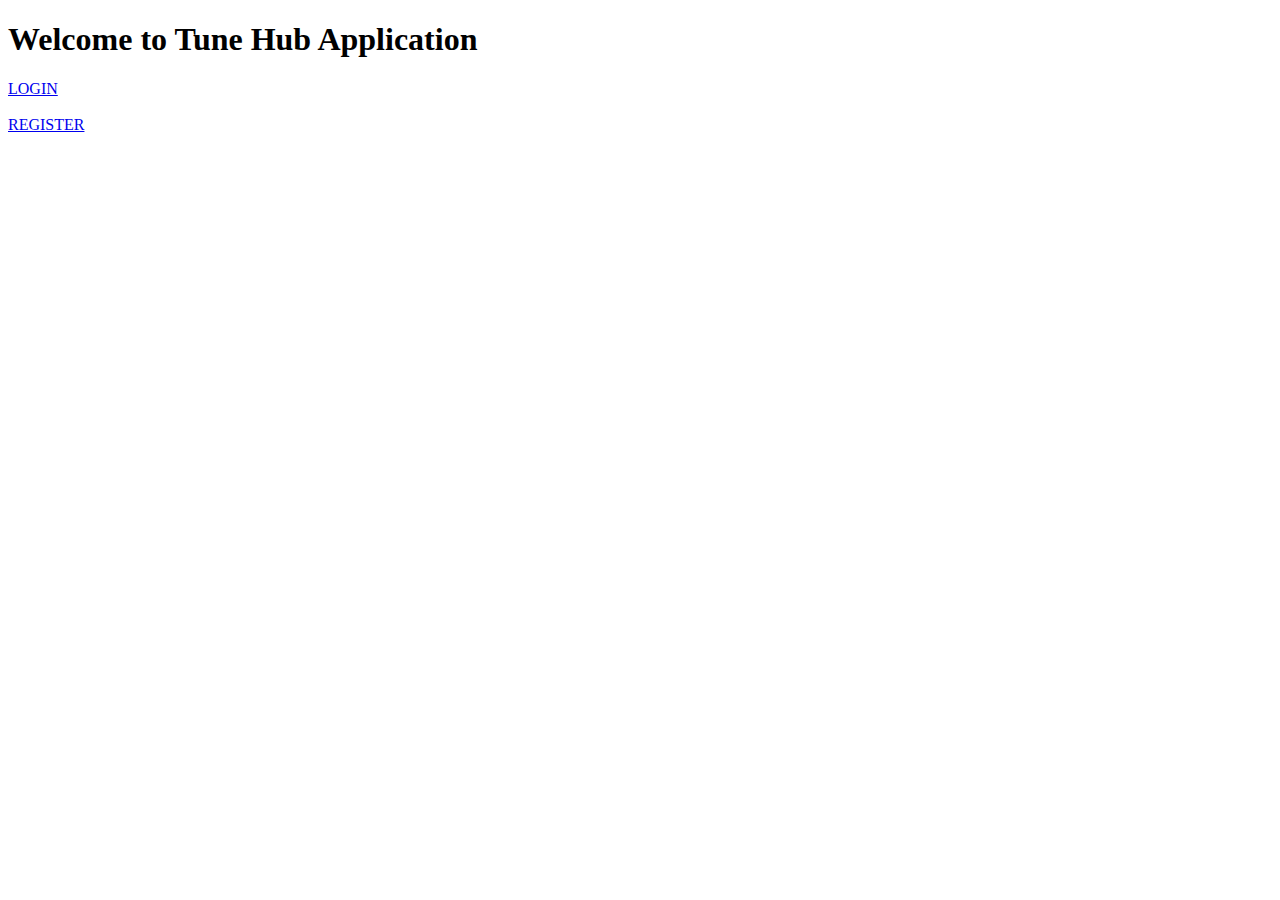
<file: src/main/resources/templates/index.html>
<!DOCTYPE html>
<html>
<head>
<meta charset="ISO-8859-1">
<title>Tune hub:Home</title>
<link rel="stylesheet" th:href="@{/css/style.css}">
</head>
<body>
<h1>Welcome to Tune Hub Application</h1>
         <a href="login">LOGIN</a>
         <br>
         <br>
          <a href="register">REGISTER</a>

</body>
</html>
</file>
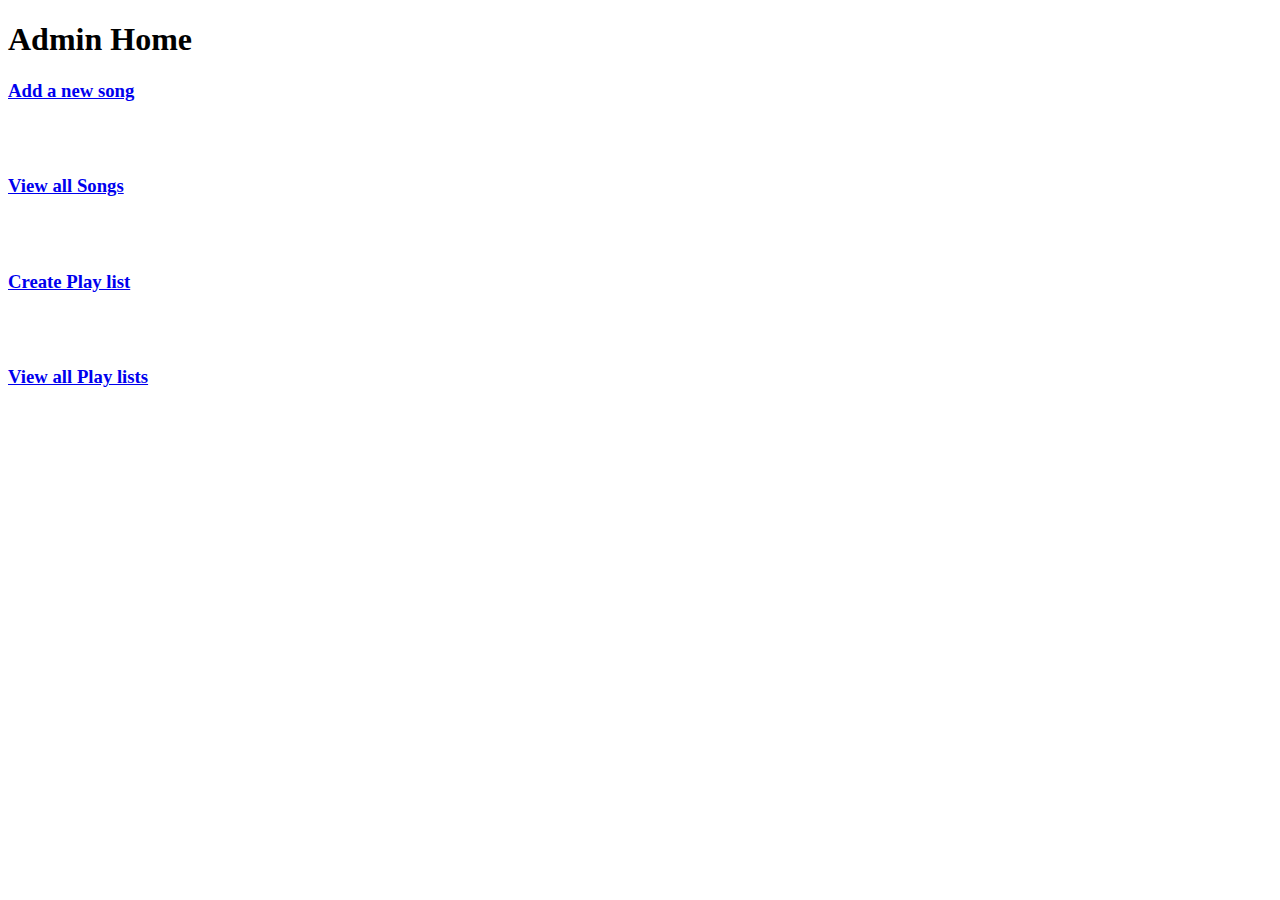
<file: src/main/resources/templates/adminHome.html>
<!DOCTYPE html>
<html>
<head>
<meta charset="ISO-8859-1">
<title>Admin Home</title>
<link rel="stylesheet" th:href="@{/css/adminhome.css}">
</head>
<body>
<h1>Admin Home</h1>
<h3>
<a href="newSong">Add a new song</a>
</h3>
<br>
<br>
<h3>
<a href="viewSongs">View all Songs</a>
</h3>
<br>
<br>
<h3>
<a href="createPlaylist">Create Play list</a>
</h3>
<br>
<br>
<h3>
<a href="viewPlaylists">View all Play lists</a>
</h3>
</body>
</html>
</file>
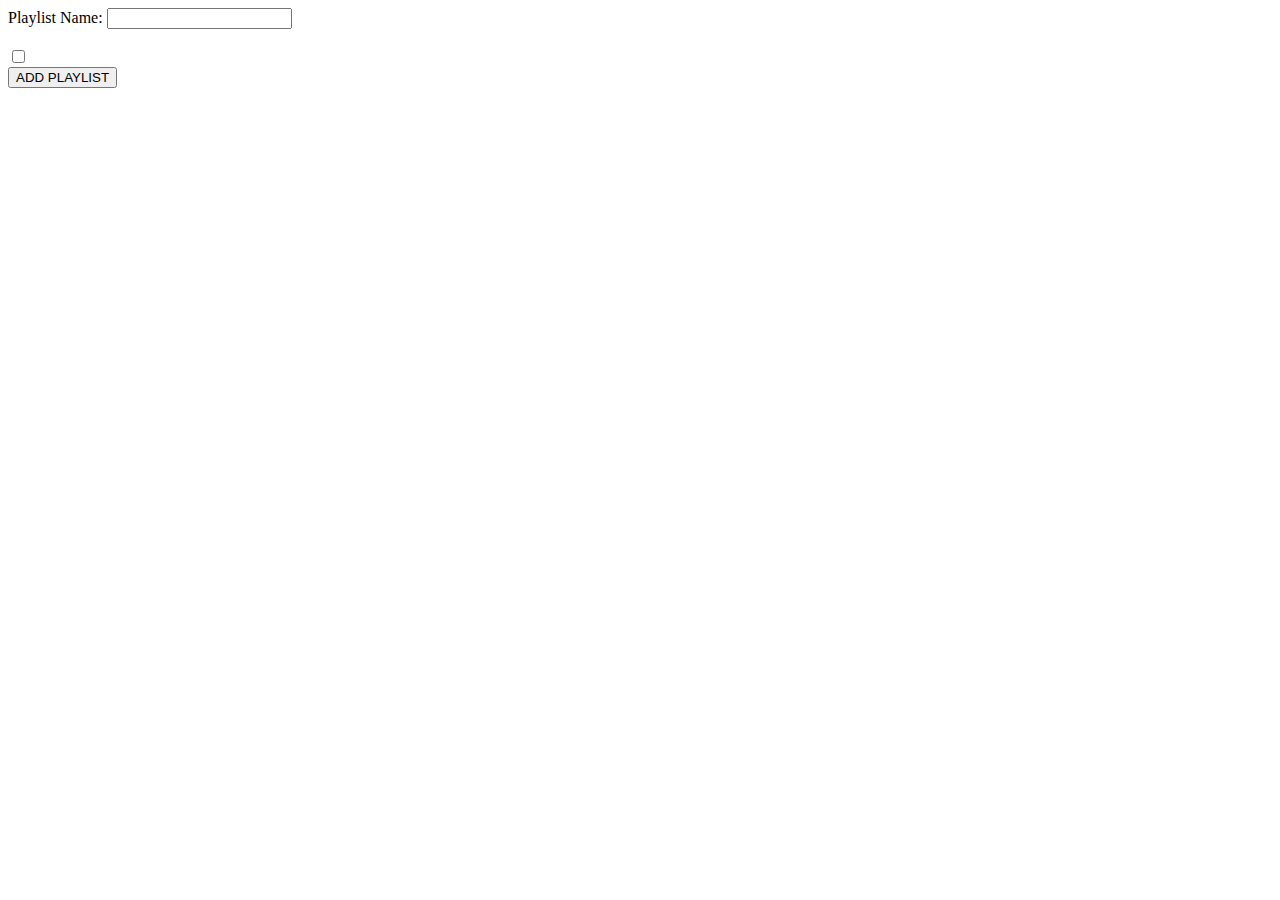
<file: src/main/resources/templates/createPlaylist.html>
<!DOCTYPE html>
<html>
<head>
<meta charset="ISO-8859-1">
<title>Create Play List</title>
<link rel="stylesheet" th:href="@{/css/createplaylist.css}">
</head>
<body>
	<form action="addPlaylist" method ="post">
		<label>Playlist Name:</label> <input type="text" name="name">
		<br> <br>
		<div th:each="song:${songs}">
			<input type="checkbox" th:name="songs" th:value="${song.id}">
			<label th:text="${song.name}"></label>
		</div>
		<input type="submit" value="ADD PLAYLIST">
	</form>
</body>
</html>
</file>
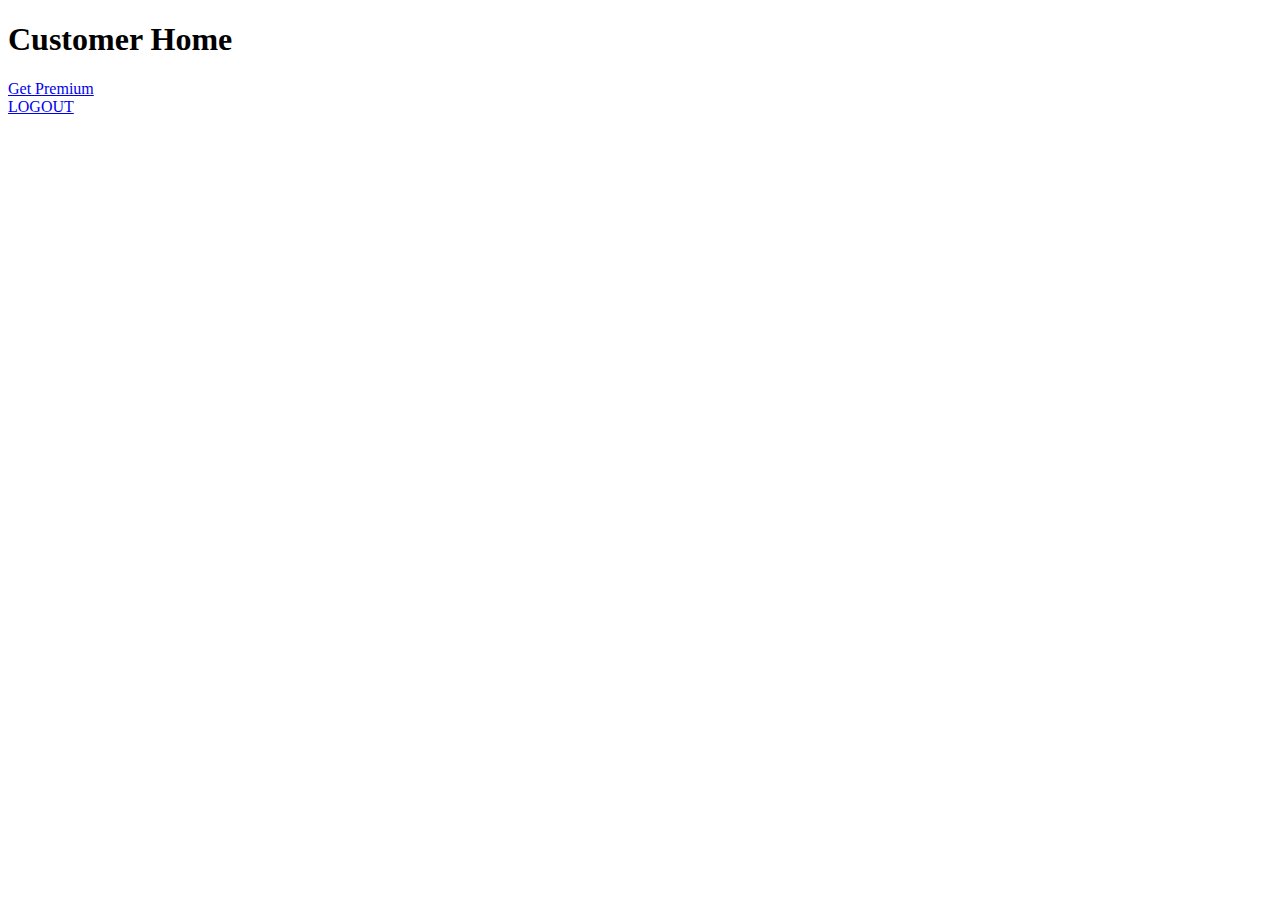
<file: src/main/resources/templates/customerHome.html>
<!DOCTYPE html>
<html>
<head>
<meta charset="ISO-8859-1">
<title>Customer Home</title>
<link rel="stylesheet" th:href="@{/css/customerhome.css}">
</head>
<body>
	<h1>Customer Home</h1>
	<a href="pay">Get Premium</a>
	<br>
	<a href="logout">LOGOUT</a>
</body>
</html>
</file>
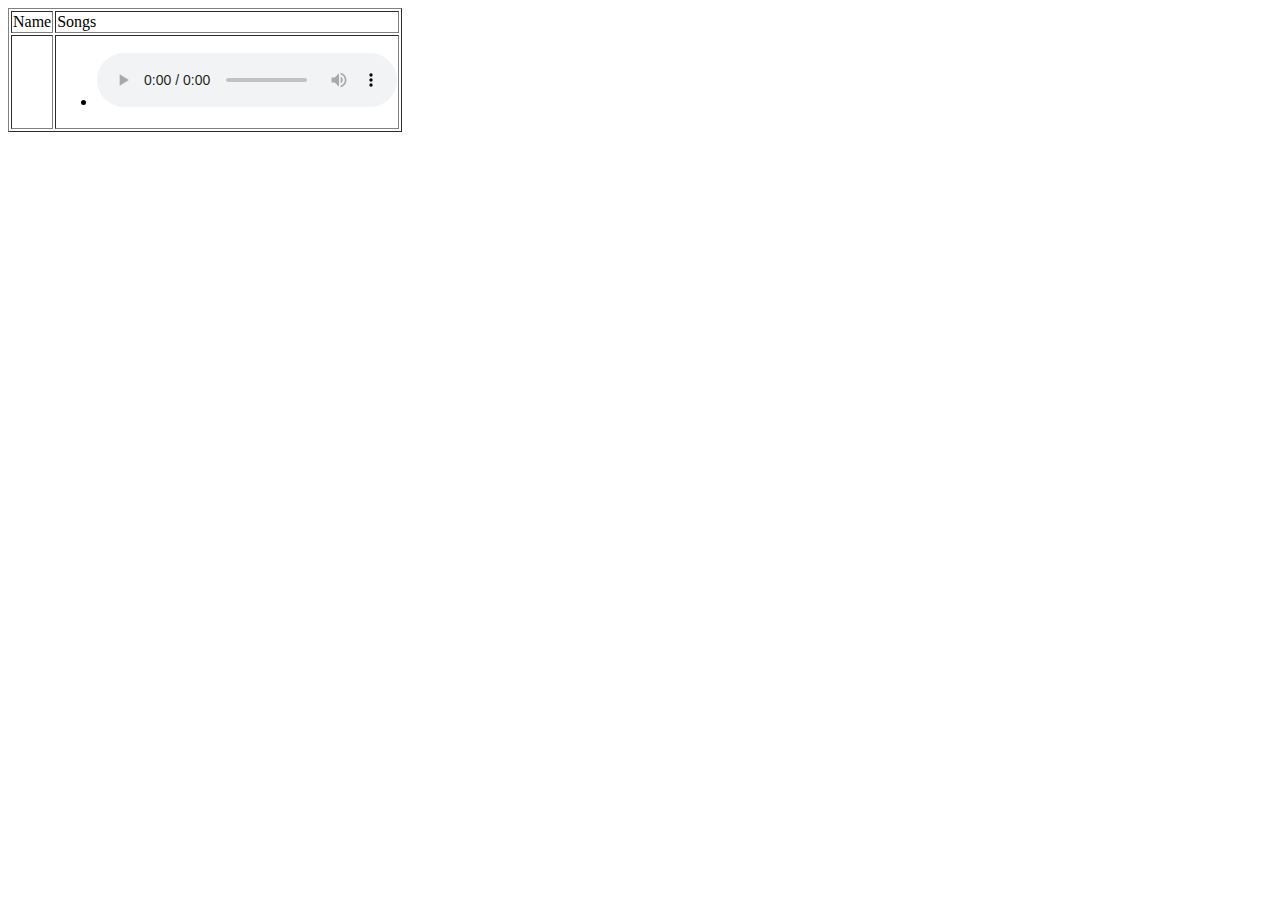
<file: src/main/resources/templates/displayPlaylists.html>
<!DOCTYPE html>
<html xmlns:th="http://www.thymeleaf.org">
<head>
<meta charset="ISO-8859-1">
<title>Display Playlist</title>
<link rel="stylesheet" th:href="@{/css/displaylist.css}">
<style type="text/css">
iframe {
	height: 200px;
	width: 700px;
}
</style>
</head>
<body>
	<table border="1">
		<thead>
			<tr>
				<td>Name</td>
				<td>Songs</td>
			</tr>
		</thead>
		<tbody>
			<tr th:each="plist:${allplaylists}">
				<td th:text="${plist.name}"></td>
				<td>
				<ul>
				<li th:each="song:${plist.songs}">
				<span th:text="${song.name}"></span>
				<audio controls>
				<source th:src="${song.link}" type="audio/mpeg">
				</audio>
				
				
				</ul>
			
			</tr>
		</tbody>


	</table>

</body>
</html>
</file>
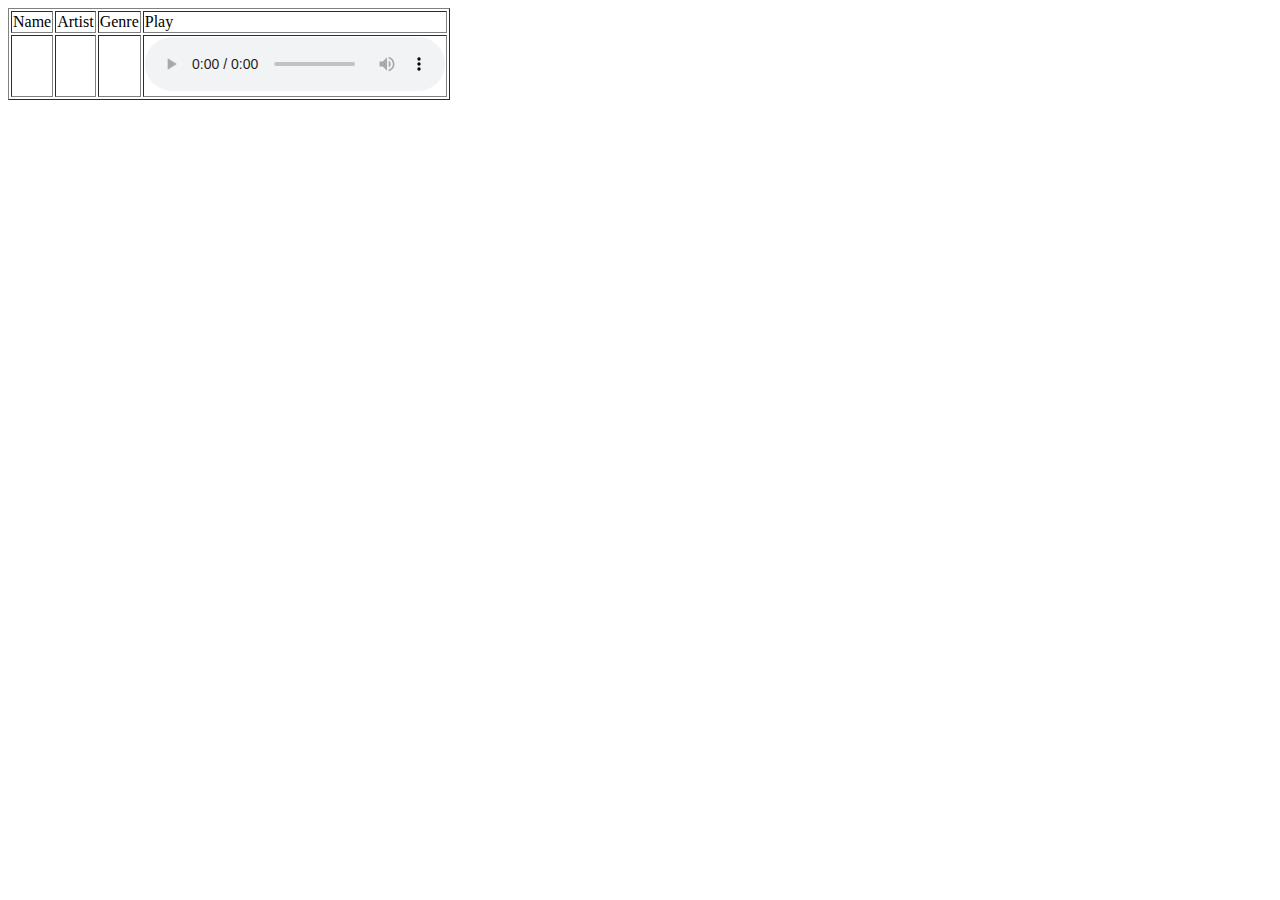
<file: src/main/resources/templates/displaySongs.html>
<!DOCTYPE html>
<html xmlns:th="http://www.thymeleaf.org">
<head>
<meta charset="ISO-8859-1">
<title>Display Songs</title>
<link rel="stylesheet" th:href="@{/css/displaysongs.css}">
<style type="text/css">
iframe {
	height: 100px;
	width: 500px;
}
</style>
</head>
<body>
	<table border="1">
		<thead>
			<tr>
				<td>Name</td>
				<td>Artist</td>
				<td>Genre</td>
				<td>Play</td>
			</tr>
		</thead>
		<tbody>
			<tr th:each="song:${songs}">
				<td th:text="${song.name}"></td>
				<td th:text="${song.artist}"></td>
				<td th:text="${song.genre}"></td>
				<td><audio controls>
						<source th:src="${song.link}" type="audio/mpeg">
					</audio></td>


			</tr>
		</tbody>


	</table>

</body>
</html>
</file>
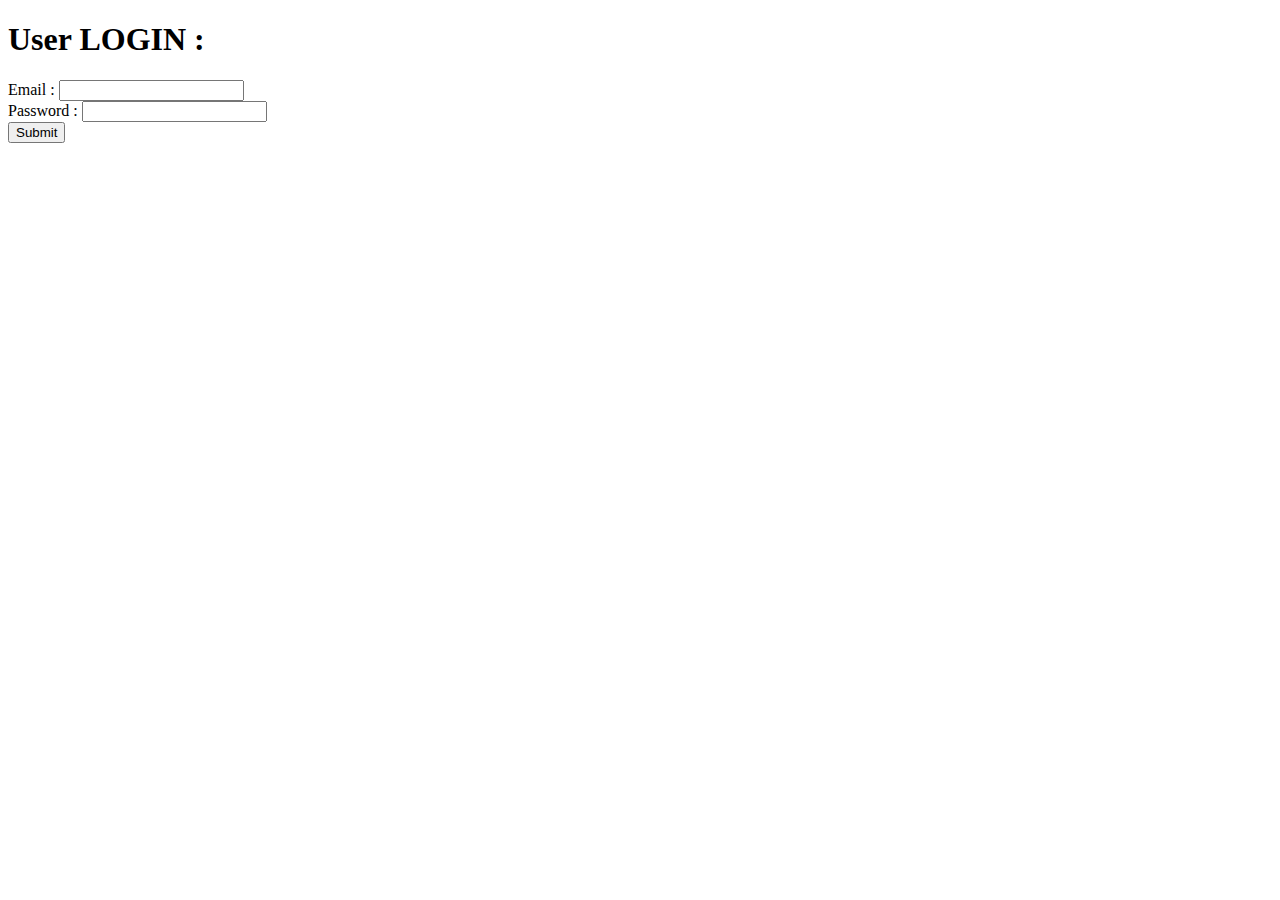
<file: src/main/resources/templates/login.html>
<!DOCTYPE html>
<html>
<head>
<meta charset="ISO-8859-1">
<title>Login</title>
<link rel="stylesheet" th:href="@{/css/login.css}">
</head>
<body>
<h1>User LOGIN :</h1>
<form action="validate" method="post">
        <label>Email :</label>
        <input type="email" name="email"/>
        <br>
        <label>Password :</label>
        <input type="password" name="password"/>
        <br>
        <input type="submit" name="LOGIN"/>
        

</form>

</body>
</html>
</file>
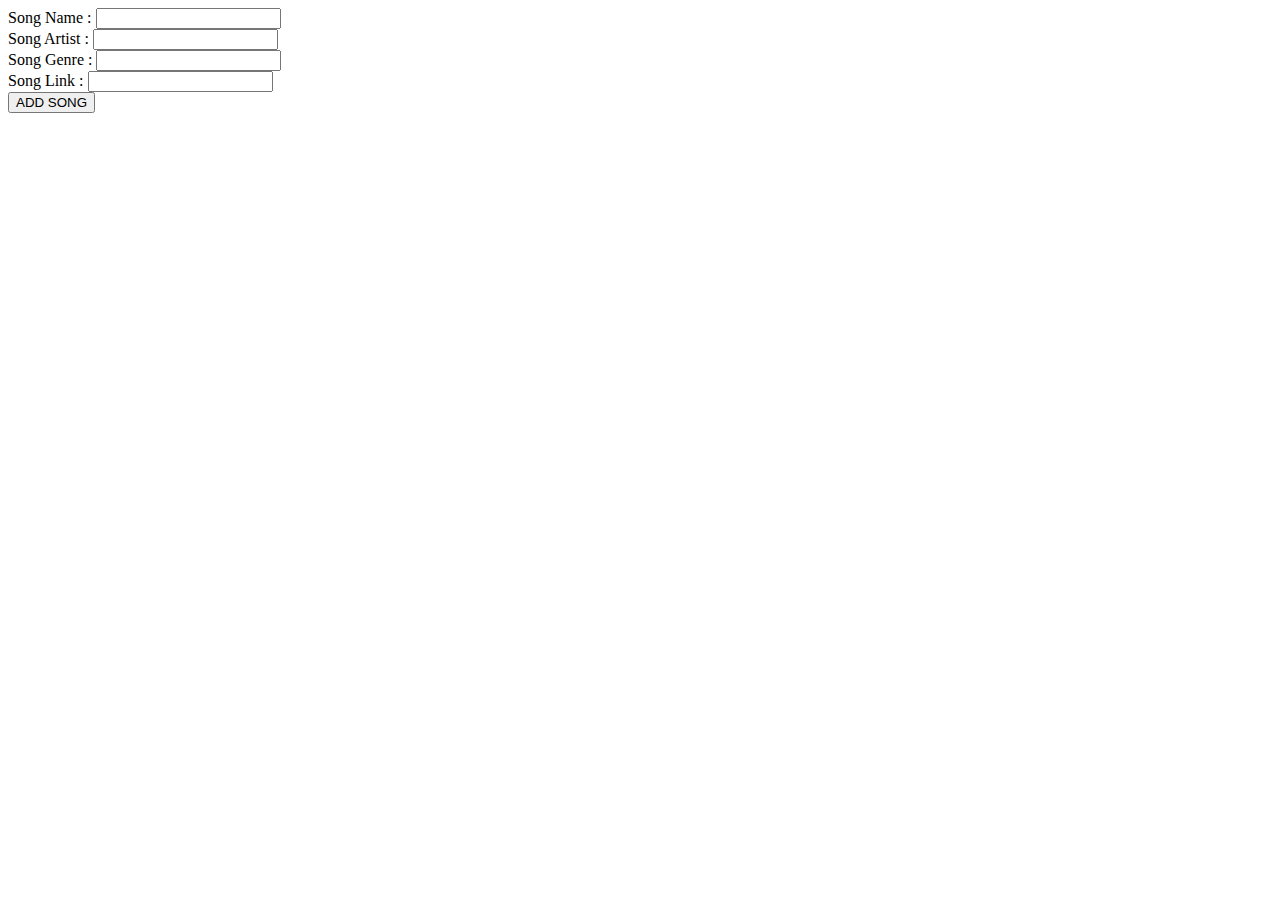
<file: src/main/resources/templates/newSong.html>
<!DOCTYPE html>
<html>
<head>
<meta charset="ISO-8859-1">
<title>New Songs</title>
</head>
<body>
<form action="addSong" method="post">
<label>Song Name :</label>
<input type="text" name="name"/>
<br>

<label>Song Artist :</label>
<input type="text" name="artist"/>
<br>

<label>Song Genre :</label>
<input type="text" name="genre"/>
<br>

<label>Song Link :</label>
<input type="text" name="link"/>
<br>
<input type="submit" value ="ADD SONG"/>
</form>
</body>
</html>
</file>
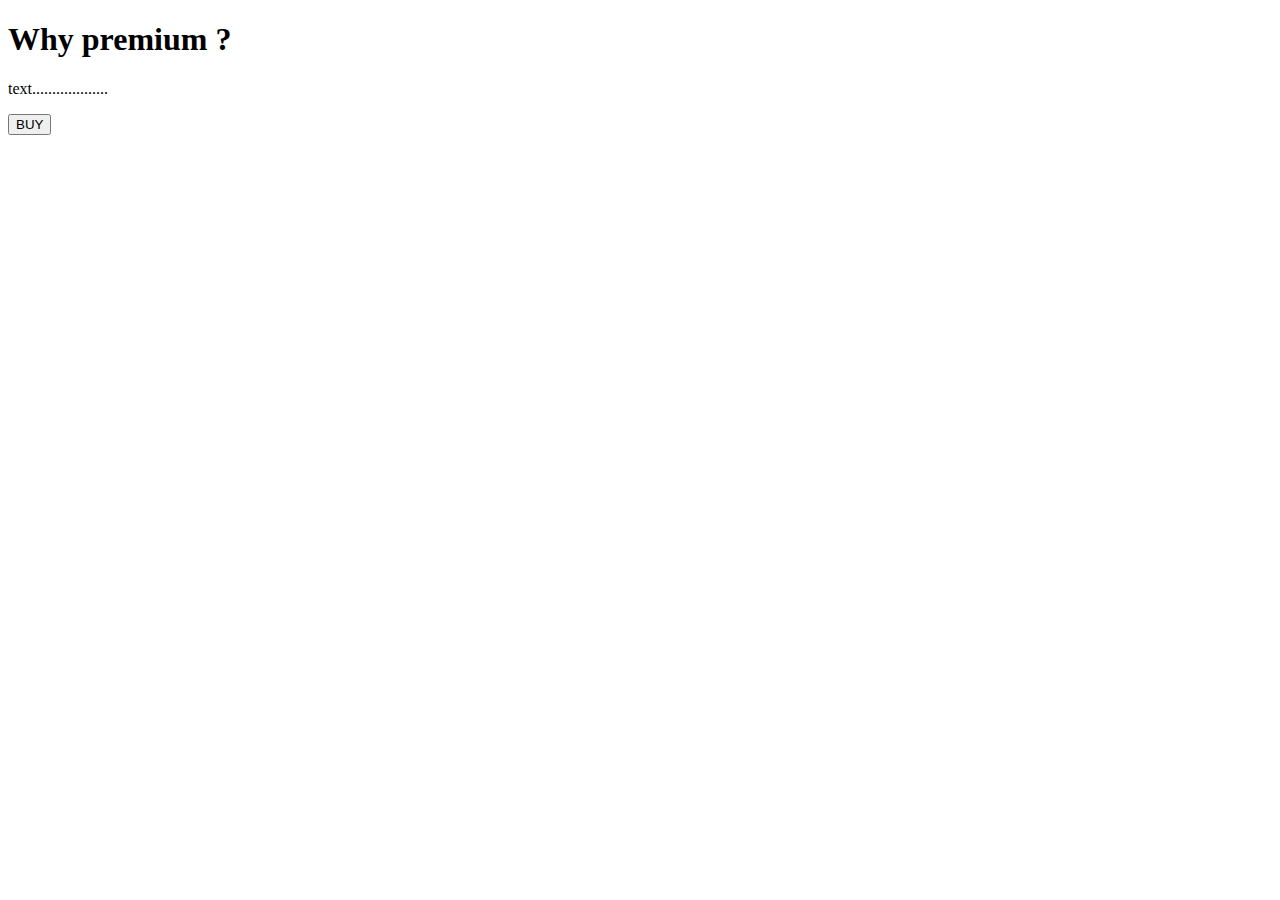
<file: src/main/resources/templates/pay.html>
<!DOCTYPE html>
<html xmlns:th="https://www.thymeleaf.org">
<head>
<meta charset="ISO-8859-1">
	
	<title>View Course</title>
	<script src="https://checkout.razorpay.com/v1/checkout.js"></script>
	<script src="https://code.jquery.com/jquery-3.5.1.min.js"></script>

</head>
<body>
<div>

		<h1>Why premium ? </h1>
		<p>text...................</p>
		
    	<form id="payment-form">
	        <button type="submit" class="buy-button" >BUY</button>
	    </form>
   
</div>

<script>
$(document).ready(function() {
    $(".buy-button").click(function(e) {
        e.preventDefault();
        var form = $(this).closest('form');
        
        
        createOrder();
    });
});

function createOrder() {
	
    $.post("/createOrder")
        .done(function(order) {
            order = JSON.parse(order);
            var options = {
                "key": "rzp_test_gPxLIqAGVOVpBr",
                "amount": order.amount_due.toString(),
                "currency": "INR",
                "name": "Tune Hub",
                "description": "Test Transaction",
                "order_id": order.id,
                "handler": function (response) {
                    verifyPayment(response.razorpay_order_id, response.razorpay_payment_id, response.razorpay_signature);
                },
                "prefill": {
                    "name": "Your Name",
                    "email": "test@example.com",
                    "contact": "9999999999"
                },
                "notes": {
                    "address": "Your Address"
                },
                "theme": {
                    "color": "#F37254"
                }
            };
            var rzp1 = new Razorpay(options);
            rzp1.open();
        })
        .fail(function(error) {
            console.error("Error:", error);
        });
}

function verifyPayment(orderId, paymentId, signature) {
     $.post("/verify", { orderId: orderId, paymentId: paymentId, signature: signature })
         .done(function(isValid) {
             if (isValid) {
                 console.log("Payment successful");
             } else {
                 console.log("Payment failed");
             }
         })
         .fail(function(error) {
             console.error("Error:", error);
         });
}
</script>
</body>
</html>
</file>
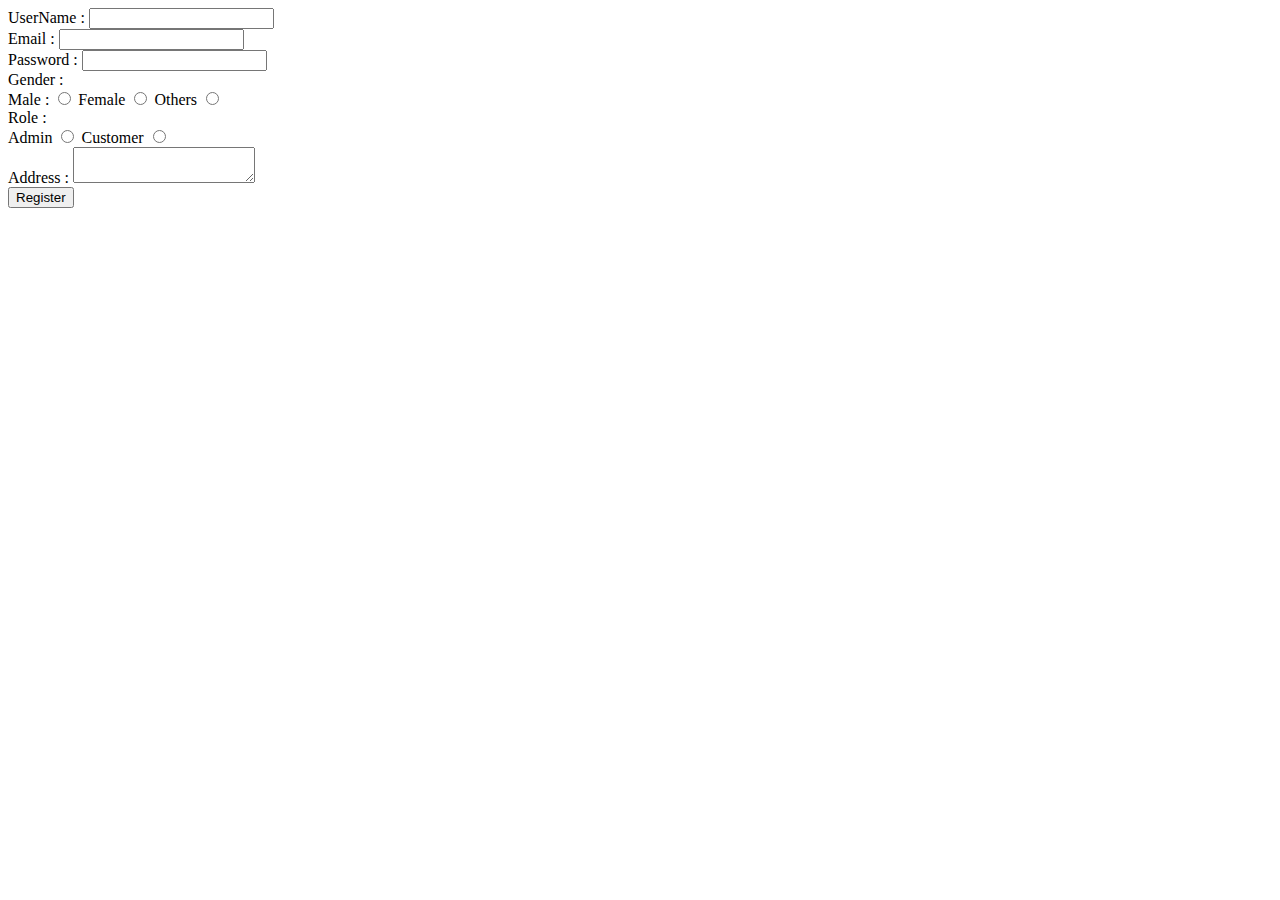
<file: src/main/resources/templates/register.html>
<!DOCTYPE html>
<html>
<head>
<meta charset="ISO-8859-1">
<title>Registration</title>
<link rel="stylesheet" th:href="@{/css/register.css}">
</head>
<body>
<form action="register" method="post">
<label>UserName :</label>
<input type="text" name="username"><br>

<label>Email :</label>
<input type="email" name="email"><br>

<label>Password :</label>
<input type="password" name="password"><br>

<label>Gender :</label><br>
<label>Male :</label>
<input type="radio" name="gender" value="male">
<label>Female</label>
<input type="radio" name="gender" value="female">
<label>Others</label>
<input type="radio" name="gender" value="others"><br>

<label>Role :</label><br>
<label>Admin</label>
<input type="radio" name="role" value="admin">
<label>Customer</label>
<input type="radio" name="role" value="customer"><br>

<label>Address :</label>
<textarea name="address"></textarea><br>

<input type="submit" value="Register">
</form>

</body>
</html>
</file>
